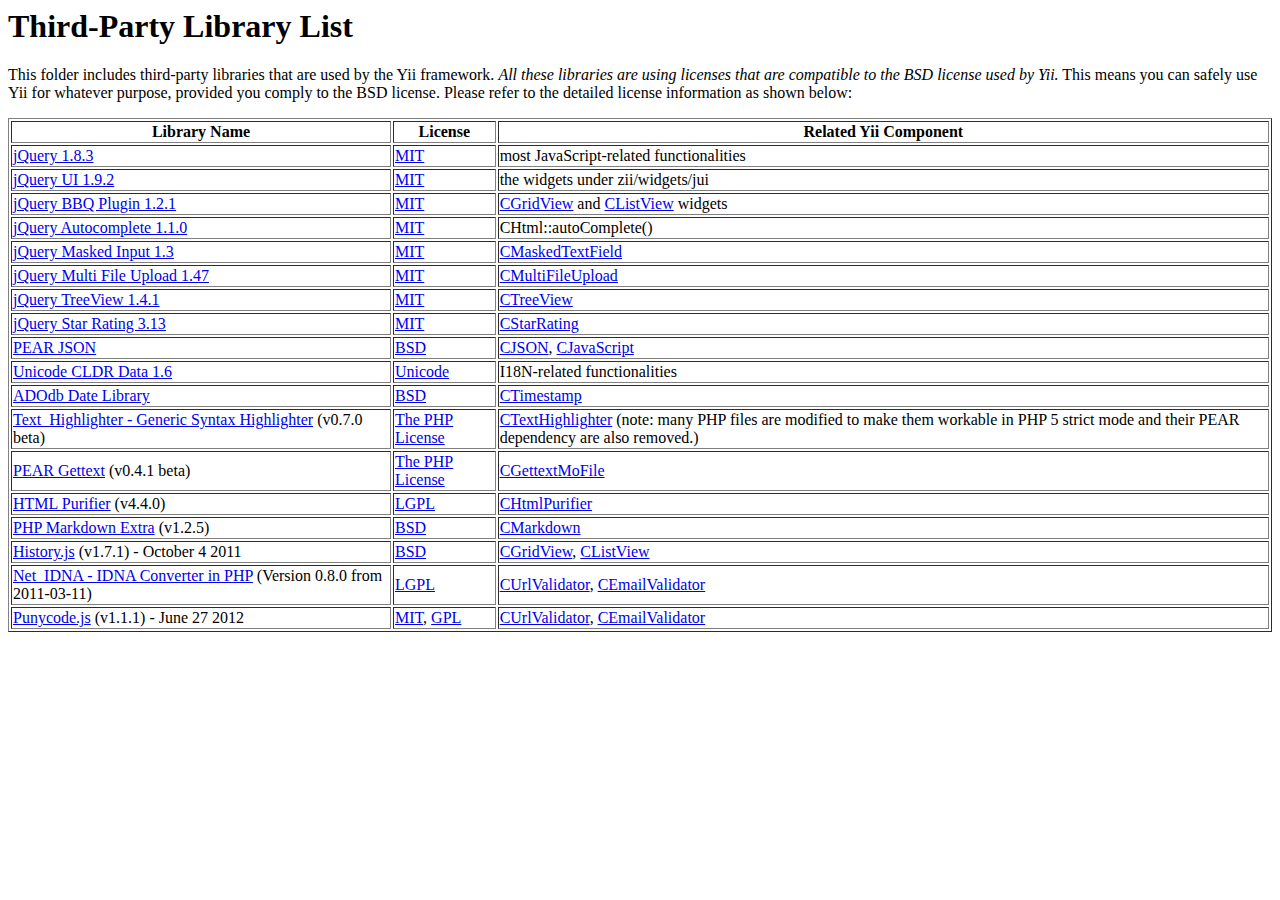
<file: protected/framework/vendors/README.html>
<html>
<head>
<title>Third-Party Library List</title>
</head>

<body>
<h1>Third-Party Library List</h1>
<p>
This folder includes third-party libraries that are used by the Yii framework.
<em>All these libraries are using licenses that are compatible to the BSD license used by Yii.</em>
This means you can safely use Yii for whatever purpose, provided you comply to the BSD license.
Please refer to the detailed license information as shown below:
</p>
<table border="1">
<tr>
  <th>Library Name</th>
  <th>License</th>
  <th>Related Yii Component</th>
</tr>

<tr>
  <td><a href="http://jquery.com">jQuery 1.8.3</a></td>
  <td><a href="jquery/LICENSE.txt">MIT</a></td>
  <td>most JavaScript-related functionalities</td>
</tr>
<tr>
  <td><a href="http://www.jqueryui.com">jQuery UI 1.9.2</a></td>
  <td><a href="jqueryui/MIT-LICENSE.txt">MIT</a></td>
  <td>the widgets under zii/widgets/jui</td>
</tr>
<tr>
  <td><a href="http://benalman.com/projects/jquery-bbq-plugin/">jQuery BBQ Plugin 1.2.1</a></td>
  <td><a href="bbq/LICENSE.txt">MIT</a></td>
  <td><a href="http://www.yiiframework.com/doc/api/1.1/CGridView">CGridView</a> and <a href="http://www.yiiframework.com/doc/api/1.1/CListView">CListView</a> widgets</td>
</tr>
<tr>
  <td><a href="http://bassistance.de/jquery-plugins/jquery-plugin-autocomplete/">jQuery Autocomplete 1.1.0</a></td>
  <td><a href="jquery/autocomplete/LICENSE.txt">MIT</a></td>
  <td>CHtml::autoComplete()</td>
</tr>
<tr>
  <td><a href="http://digitalbush.com/projects/masked-input-plugin">jQuery Masked Input 1.3</a></td>
  <td><a href="jquery/maskedinput/LICENSE.txt">MIT</a></td>
  <td><a href="http://www.yiiframework.com/doc/api/1.1/CMaskedTextField">CMaskedTextField</a></td>
</tr>
<tr>
  <td><a href="http://www.fyneworks.com/jquery/multiple-file-upload/">jQuery Multi File Upload 1.47</a></td>
  <td><a href="http://www.fyneworks.com/jquery/multiple-file-upload/#tab-License">MIT</a></td>
  <td><a href="http://www.yiiframework.com/doc/api/1.1/CMultiFileUpload">CMultiFileUpload</a></td>
</tr>
<tr>
  <td><a href="http://bassistance.de/jquery-plugins/jquery-plugin-treeview/">jQuery TreeView 1.4.1</a></td>
  <td><a href="jquery/autocomplete/LICENSE.txt">MIT</a></td>
  <td><a href="http://www.yiiframework.com/doc/api/1.1/CTreeView">CTreeView</a></td>
</tr>
<tr>
  <td><a href="http://www.fyneworks.com/jquery/star-rating/">jQuery Star Rating 3.13</a></td>
  <td><a href="http://www.opensource.org/licenses/mit-license.php">MIT</a></td>
  <td><a href="http://www.yiiframework.com/doc/api/1.1/CStarRating">CStarRating</a></td>
</tr>
<tr>
  <td><a href="http://pear.php.net/pepr/pepr-proposal-show.php?id=198">PEAR JSON</a></td>
  <td><a href="json/LICENSE.txt">BSD</a></td>
  <td><a href="http://www.yiiframework.com/doc/api/1.1/CJSON">CJSON</a>, <a href="http://www.yiiframework.com/doc/api/1.1/CJavaScript">CJavaScript</a></td>
</tr>
<tr>
  <td><a href="http://www.unicode.org/cldr/">Unicode CLDR Data 1.6</a></td>
  <td><a href="cldr/LICENSE.txt">Unicode</a></td>
  <td>I18N-related functionalities</td>
</tr>
<tr>
  <td><a href="http://phplens.com/phpeverywhere/">ADOdb Date Library</a></td>
  <td><a href="adodb/LICENSE.txt">BSD</a></td>
  <td><a href="http://www.yiiframework.com/doc/api/1.1/CTimestamp">CTimestamp</a></td>
</tr>
<tr>
  <td><a href="http://pear.php.net/package/Text_Highlighter/">Text_Highlighter - Generic Syntax Highlighter</a> (v0.7.0 beta)</td>
  <td><a href="http://www.php.net/license/3_01.txt">The PHP License</a></td>
  <td><a href="http://www.yiiframework.com/doc/api/1.1/CTextHighlighter">CTextHighlighter</a> (note: many PHP files are modified to make them workable in PHP 5 strict mode and their PEAR dependency are also removed.) </td>
</tr>
<tr>
  <td><a href="http://pear.php.net/package/File_Gettext/">PEAR Gettext</a> (v0.4.1 beta)</td>
  <td><a href="gettext/LICENSE.txt">The PHP License</a></td>
  <td><a href="http://www.yiiframework.com/doc/api/1.1/CGettextMoFile">CGettextMoFile</a></td>
</tr>
<tr>
  <td><a href="http://htmlpurifier.org/">HTML Purifier</a> (v4.4.0)</td>
  <td><a href="htmlpurifier/LICENSE.txt">LGPL</a></td>
  <td><a href="http://www.yiiframework.com/doc/api/1.1/CHtmlPurifier">CHtmlPurifier</a></td>
</tr>
<tr>
  <td><a href="http://michelf.com/projects/php-markdown/">PHP Markdown Extra</a> (v1.2.5)</td>
  <td><a href="markdown/LICENSE.txt">BSD</a></td>
  <td><a href="http://www.yiiframework.com/doc/api/1.1/CMarkdown">CMarkdown</a></td>
</tr>
<tr>
  <td><a href="https://github.com/balupton/history.js/">History.js</a> (v1.7.1) - October 4 2011</td>
  <td><a href="history/license.txt">BSD</a></td>
  <td><a href="http://www.yiiframework.com/doc/api/1.1/CGridView">CGridView</a>, <a href="http://www.yiiframework.com/doc/api/1.1/CGridView">CListView</a></td>
</tr>
<tr>
  <td><a href="http://phlymail.com/en/downloads/idna-convert.html">Net_IDNA - IDNA Converter in PHP</a> (Version 0.8.0 from 2011-03-11)</td>
  <td><a href="idna_convert/LICENCE">LGPL</a></td>
  <td><a href="http://www.yiiframework.com/doc/api/1.1/CUrlValidator">CUrlValidator</a>, <a href="http://www.yiiframework.com/doc/api/1.1/CEmailValidator">CEmailValidator</a></td>
</tr>
<tr>
  <td><a href="https://github.com/bestiejs/punycode.js">Punycode.js</a> (v1.1.1) - June 27 2012</td>
  <td><a href="punycode/LICENSE-MIT.txt">MIT</a>, <a href="punycode/LICENSE-GPL.txt">GPL</a></td>
  <td><a href="http://www.yiiframework.com/doc/api/1.1/CUrlValidator">CUrlValidator</a>, <a href="http://www.yiiframework.com/doc/api/1.1/CEmailValidator">CEmailValidator</a></td>
</tr>
</table>

</body>
</html>
</file>
